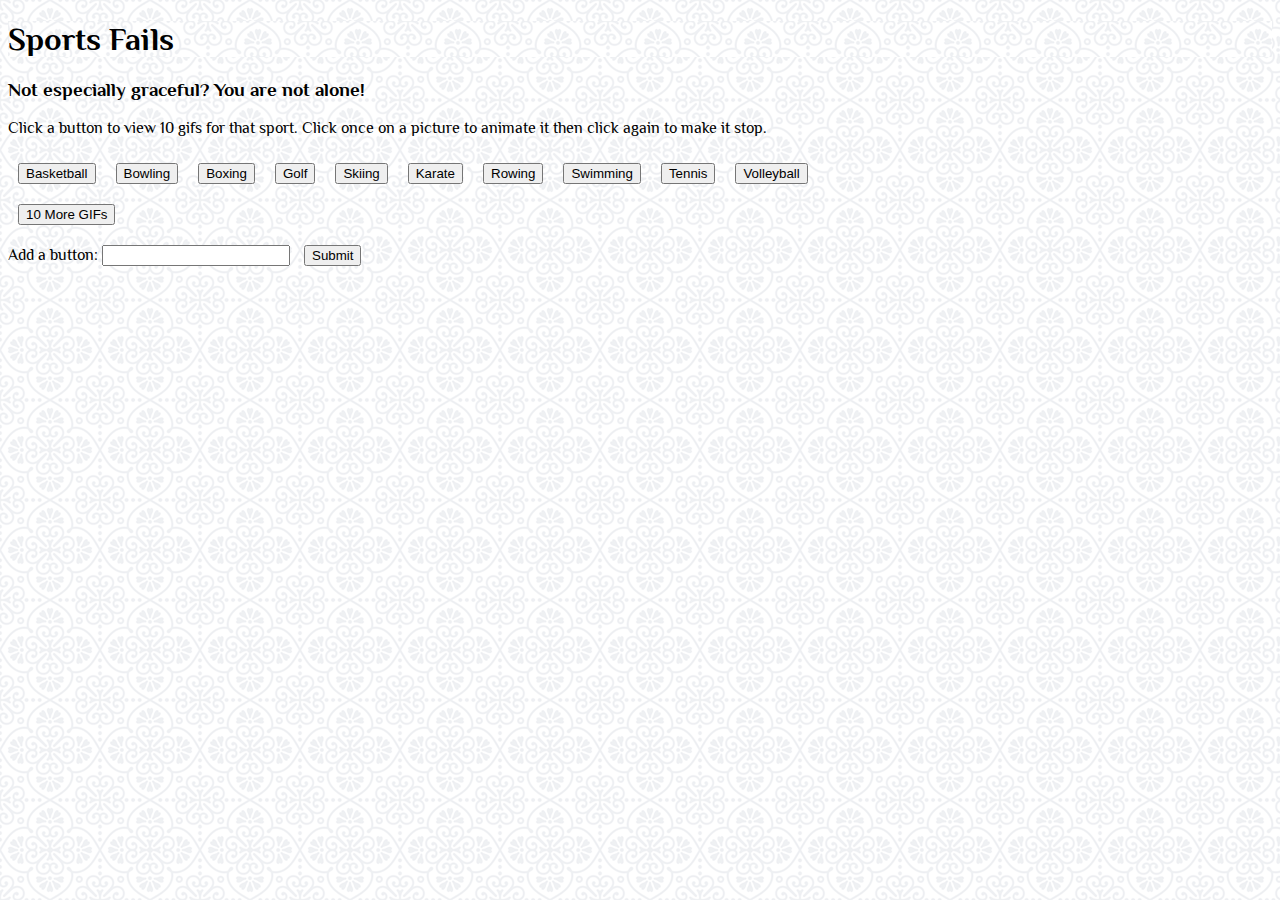
<file: index.html>
<!DOCTYPE html>
<html lang="en">

<head>
    <meta charset="utf-8">
    <title>Giphy Fun!</title>
    <link rel="stylesheet" href="https://stackpath.bootstrapcdn.com/bootstrap/4.1.3/css/bootstrap.min.css" integrity="sha384-MCw98/SFnGE8fJT3GXwEOngsV7Zt27NXFoaoApmYm81iuXoPkFOJwJ8ERdknLPMO"
        crossorigin="anonymous">
    <link rel="reset" type="text/css" href="assets/css/reset.css">
    <link rel="stylesheet" type="text/css" href="assets/css/style.css">
    <link href="https://fonts.googleapis.com/css?family=Philosopher:400,700" rel="stylesheet">
</head>

<body>
    <div class="card text-center">
        <h1 class="card-header text-primary">Sports Fails</h1>
        <div class="card-body border border-primary">
            <h3 class="card-title">Not especially graceful? You are not alone!</h3>
            <p class="card-text">Click a button to view 10 gifs for that sport. Click once on a picture to animate it
                then click again to make it stop.</p>
            <div id="buttons"></div>

            <form id="add-form">
                <button type="button" class="btn btn-primary moreImages" id="add-gif">10 More GIFs</button>
                <br>
                <label for="sport-input">Add a button:</label>
                <input type="text" id="sport-input">
                <button type="button" class="btn btn-outline-primary btn-sm" id="add-sport">Submit</button>
            </form>
        </div>
    </div>
    <div class="container">
        <div id="images"></div>
    </div>

    <script src="https://cdnjs.cloudflare.com/ajax/libs/jquery/3.2.1/jquery.min.js"></script>
    <script type="text/javascript" src="assets/javascript/app.js"></script>
    
</body>

</html>
</file>
<file: assets/css/style.css>
button {
    margin: 10px;
}

input {
    padding-left: 5px;
}

.container {
    margin-top: 25px;
    float: left;
}

h1 {
    background-image: url("../images/regal.png");
}

body {
    font-family: 'Philosopher', sans-serif;
    background-image: url("../images/regal.png");
}

.moreImages {
    margin-bottom: 10px;
}

#images p {
    margin-bottom: 0;
}
</file>
